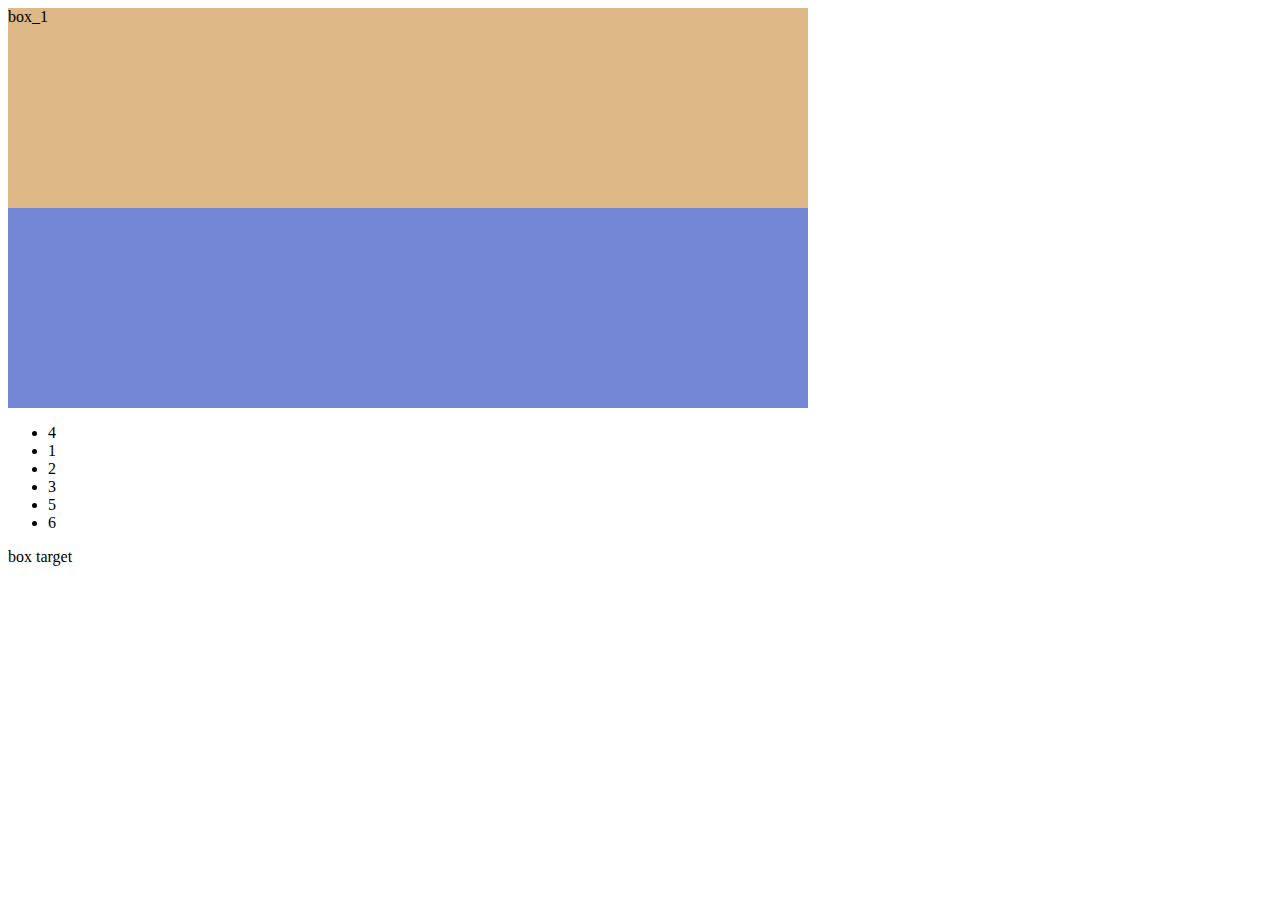
<file: hw_1/index.html>
<!DOCTYPE html>
<html lang="en">

<head>
    <meta charset="UTF-8">
    <meta name="viewport" content="width=device-width, initial-scale=1.0">
    <title>hw_1</title>
    <link rel="stylesheet" href="style.css">

</head>

<body>
    <div class="container">
        <div class="box_1">box_1</div>
        <div class="box_2"></div>



        <div class="box_3">
            <ul class="list">

                <li> <span class="list_item_target">4</span></li>
                <li class="list_item">1</li>
                <li class="list_item">2</li>
                <li class="list_item">3</li>
                <li class="list_item_target">5</li>
                <li class="list_item_target">6</li>

            </ul>
            <div class="list_item_target">box target</div>
        </div>
    </div>

    </div>

    <script src="script.js"></script>
</body>

</html>
</file>
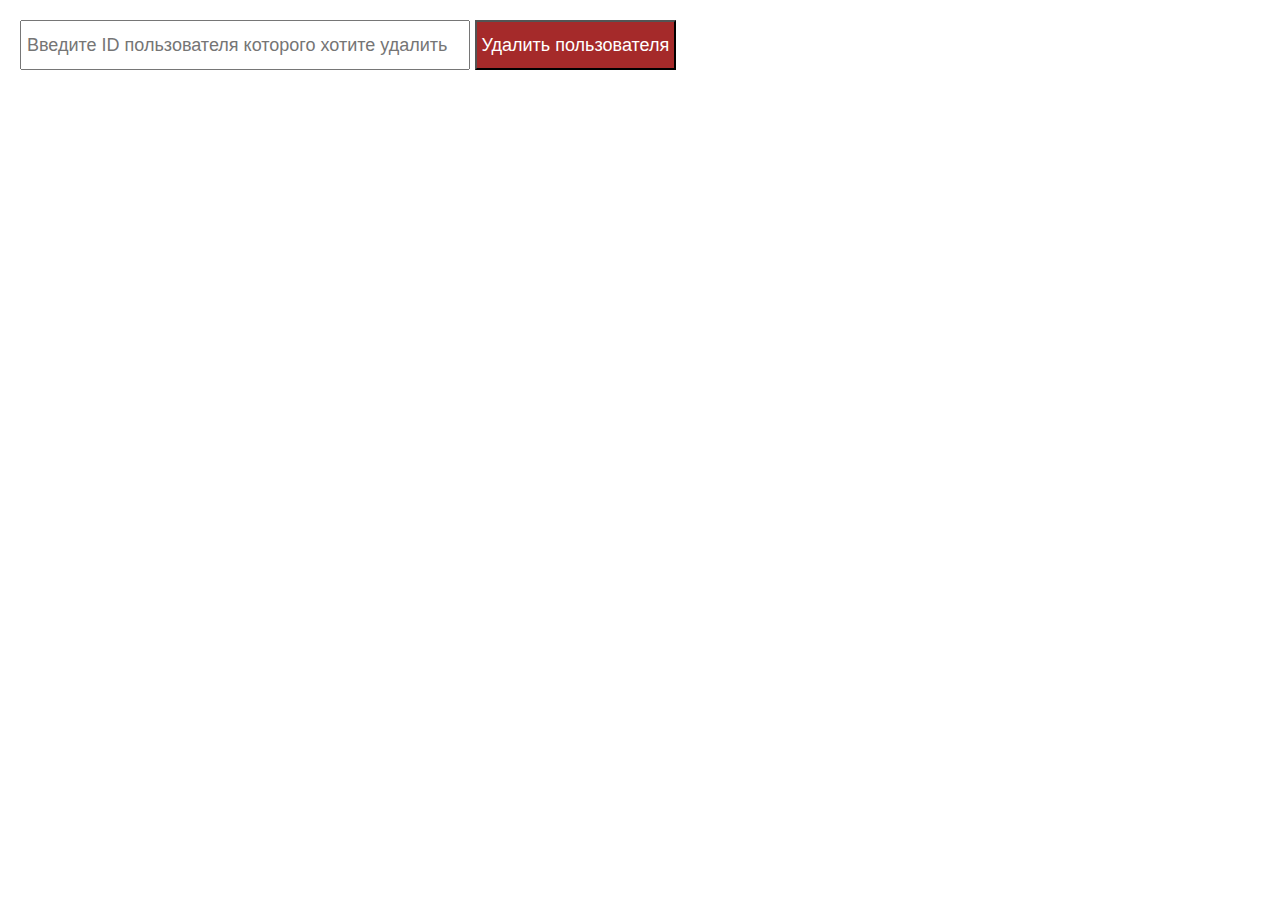
<file: hw_4/index.html>
<!DOCTYPE html>
<html lang="en">

<head>
    <meta charset="UTF-8">
    <meta name="viewport" content="width=device-width, initial-scale=1.0">
    <title>hw_4</title>
    <link rel="stylesheet" href="style.css">
</head>

<body>
    <form action="#" class="form">
        <input class="inputDelUser" type="number" placeholder="Введите ID пользователя которого хотите удалить">
        <input class="btn" type="button" value="Удалить пользователя">
    </form>


    <div class="container">
    </div>

    <script src="script.js" type="module"></script>
    <script src="main.js" type="module"></script>
</body>

</html>
</file>
<file: hw_1/style.css>
.box_1{
    width: 800px;
    height: 200px;
    background-color: burlywood;
}

.box_2{
    width: 800px;
    height: 200px;
    background-color: rgb(116, 135, 212);
}
</file>
<file: hw_4/style.css>
*{
    margin: 0 auto;
    padding: 0;
    box-sizing: border-box;
    font-size: 18px;    
}
.container {
    display: flex;
    flex-wrap: wrap;
    gap: 20px;
}

.form{
    margin-top: 20px;
    margin-left: 20px;
    margin-bottom: 20px;
}

.btn{
    height: 50px;
    padding: 5px 5px;
    width: fit-content;
    background-color: brown;
    color: white;
}

.inputDelUser{
    height: 50px;
    width:inherit;
    padding: 2px 5px;
    width: 450px;
    
}

.card {
    border: 1px solid #ccc;
    padding: 10px;
    margin-bottom: 10px;
    min-width: 400px;
}

.img{
    width: 400px;
    height: 400px;
}
</file>
